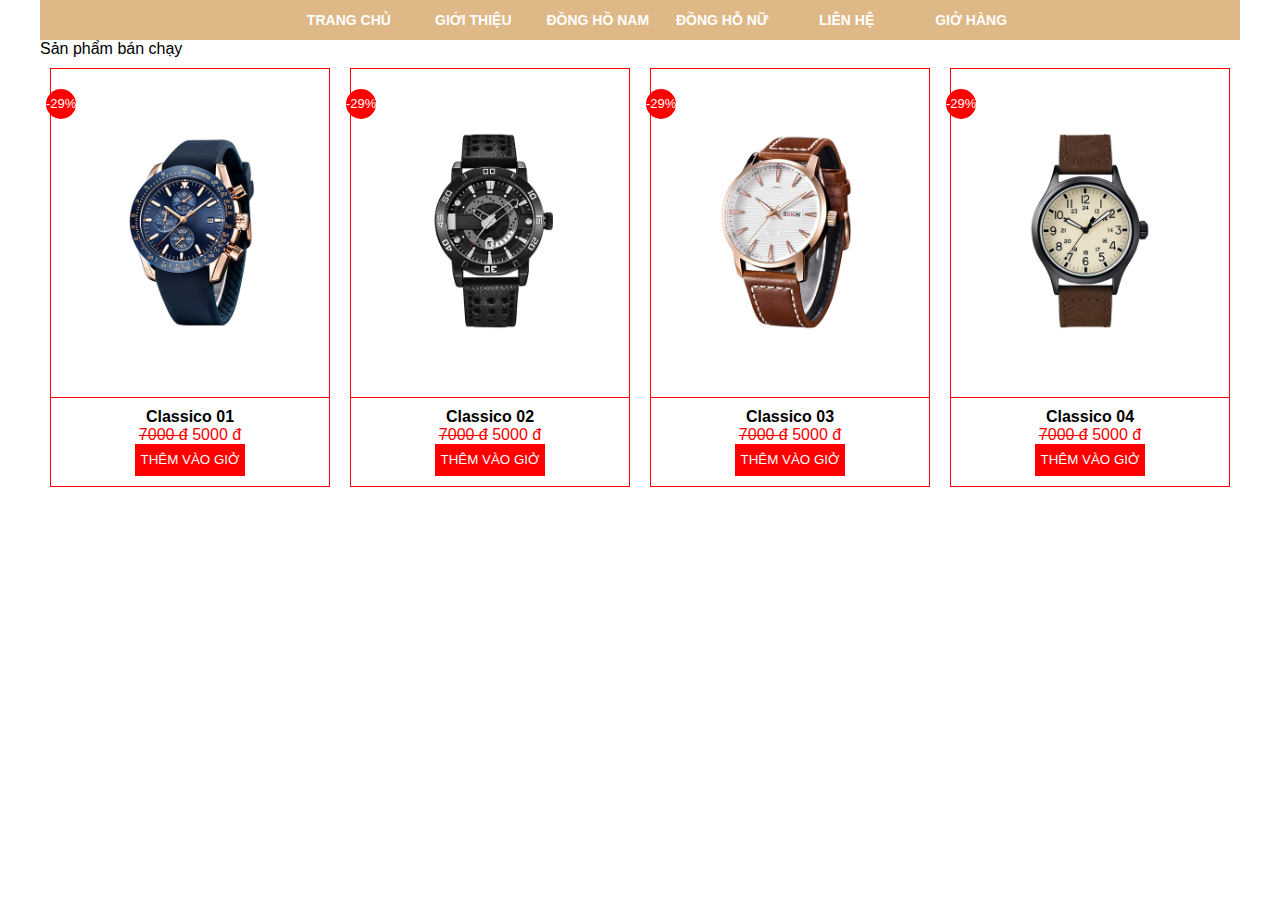
<file: responsive/index.html>
<!DOCTYPE html>
<html>

<head>
    <meta charset="UTF-8">
    <meta name="viewport" content="width=device-width, initial-scale=1.0">
    <link rel="stylesheet" href="css/stype.css">
    <script src="js/script.js"></script>
    <script src="js/jquery-3.6.0.min.js"></script>
</head>

<body>
    <section>
        <div class="menu">
            <ul>
                <li><a href="index.html">Trang chủ</a></li>
                <li><a href="#">Giới thiệu</a></li>
                <li><a href="#">Đồng hồ nam</a></li>
                <li><a href="#">Đồng hỗ nữ</a></li>
                <li><a href="#">Liên hệ</a></li>
                <li><a href="cart.html">Giở hàng</a></li>
            </ul>
        </div>
    </section>
    <section>
        <div class="panel">
            <div class="title">Sản phẩm bán chạy</div>
            <div class="row">
                <div class="col-3 col-s-6 box">
                    <div class="box-content">
                        <div class="box-giamgia">-29%</div>
                        <img src="image/product-02.png">
                        <div class="box-detail">
                            <div class="box-name">Classico 01</div>
                            <div style="color: red;">
                                <span style="text-decoration:line-through ;">7000 đ</span>
                                <span>5000 đ</span>
                            </div>
                            <button onclick="addToCart({id:'01',image:'image/product-02.png', price:300, name:'Classico 1'})">Thêm vào giở</button> 
                        </div>
                    </div> 
                </div>
                <div class="col-3 col-s-6 box">
                    <div class="box-content">
                        <div class="box-giamgia">-29%</div>
                        <img src="image/product-03.png">
                        <div class="box-detail">
                            <div class="box-name">Classico 02</div>
                            <div style="color: red;">
                                <span style="text-decoration:line-through ;">7000 đ</span>
                                <span>5000 đ</span>
                            </div>
                            <button onclick="addToCart({id:'02',image:'image/product-03.png', price:300, name:'Classico 2'})">Thêm vào giở</button> 
                        </div>
                    </div>

                </div>
                <div class="col-3 col-s-6 box">
                    <div class="box-content">
                        <div class="box-giamgia">-29%</div>
                        <img src="image/product-04.png">
                        <div class="box-detail">
                            <div class="box-name">Classico 03</div>
                            <div style="color: red;">
                                <span style="text-decoration:line-through ;">7000 đ</span>
                                <span>5000 đ</span>
                            </div>
                            <button onclick="addToCart({id:'03',image:'image/product-04.png', price:300, name:'Classico 3'})">Thêm vào giở</button> 
                        </div>
                    </div>
                </div>
                <div class="col-3 col-s-6 box">
                    <div class="box-content">
                        <div class="box-giamgia">-29%</div>
                        <img src="image/product-05.png">
                        <div class="box-detail">
                            <div class="box-name">Classico 04</div>
                            <div style="color: red;">
                                <span style="text-decoration:line-through ;">7000 đ</span>
                                <span>5000 đ</span>
                            </div>
                            <button onclick="addToCart({id:'04',image:'image/product-05.png', price:300, name:'Classico 4'})">Thêm vào giở</button> 
                        </div>
                    </div>
                </div>
            </div>
        </div>
    </section>
    <script type="module" src="./js/main.js"></script>
    <script type="module" src="./js/script.js"></script>
    <script>
        function addToCart(item) {
            debugger;          
             item.quantity = 1;
             console.log(item.quantity);
             var list;
             if (localStorage.getItem('cart') == null) {
                 list = [item];
             } else {
                 list = JSON.parse(localStorage.getItem('cart')) || [];
             let ok = true;
             for (let x of list) {
                 if (x.id == item.id) {
                 x.quantity += 1;
                 ok = false;
                 break;
                 }
             }
             if(ok){
                 list.push(item); 
             } 
             }
             localStorage.setItem('cart', JSON.stringify(list));
             alert("Đã thêm giở hàng thành công");
         }
     </script>
</body>

</html>
</file>
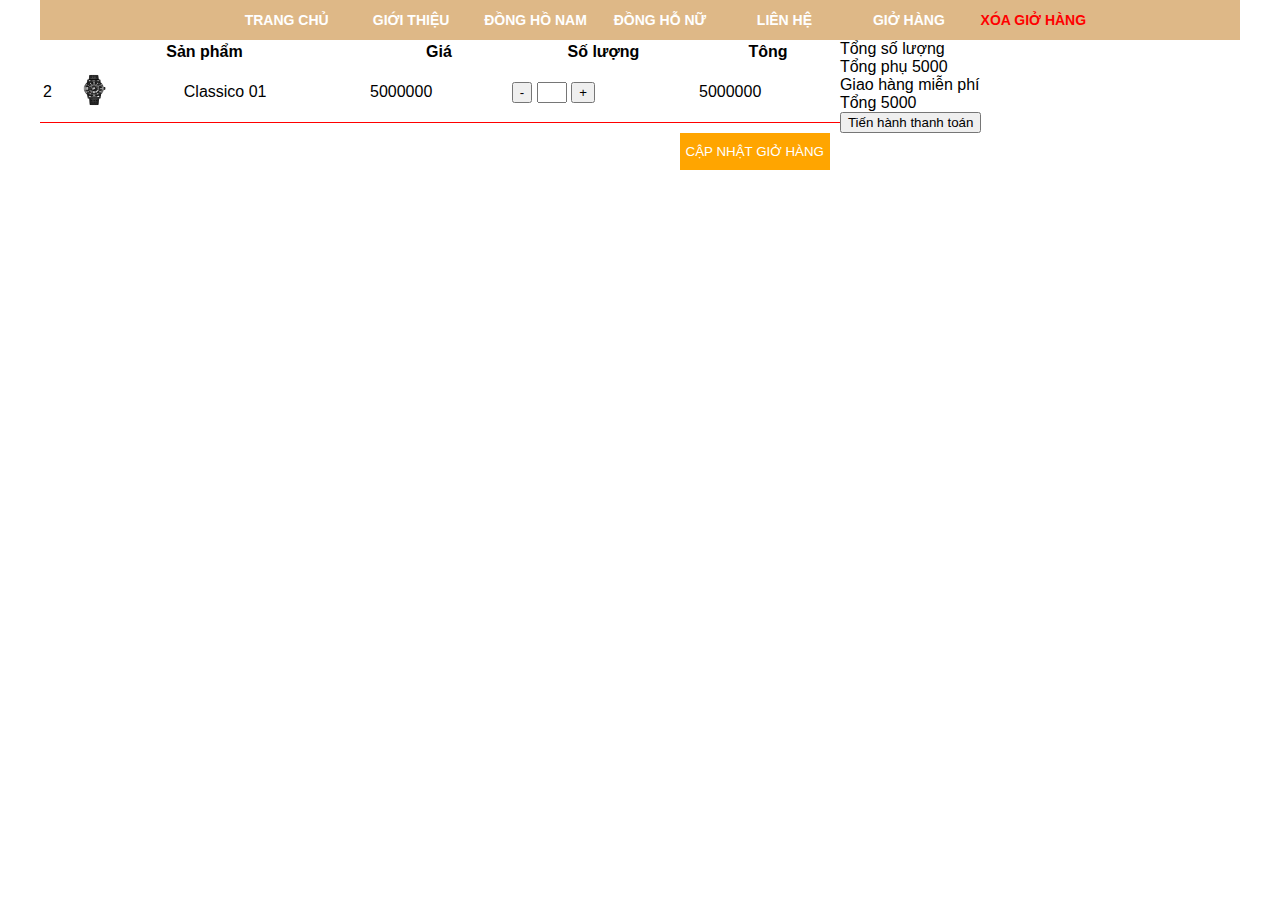
<file: responsive/cart.html>
<!DOCTYPE html>
<html>

<head>
    <meta charset="UTF-8">
    <meta name="viewport" content="width=device-width, initial-scale=1.0">
    <link rel="stylesheet" href="https://cdnjs.cloudflare.com/ajax/libs/font-awesome/4.7.0/css/font-awesome.min.css">
    <link rel="stylesheet" href="css/stype.css">
    <script src="js/jquery-3.6.0.min.js"></script>
    <script src="js/script.js"></script>
</head>

<body>
    <section>
        <div class="menu">
            <ul>
                <li><a href="index.html">Trang chủ</a></li>
                <li><a href="#">Giới thiệu</a></li>
                <li><a href="#">Đồng hồ nam</a></li>
                <li><a href="#">Đồng hỗ nữ</a></li>
                <li><a href="#">Liên hệ</a></li>
                <li><a href="cart.html">Giở hàng</a></li>
                <li><a style="color: red;" href="#" onclick="XoaCart()">Xóa Giở hàng</a></li>
            </ul>
        </div>
    </section>
    <section>
        <div class="col-8 col-s-12">
            <table style="width: 100%;">
                <thead>
                    <tr>
                        <th colspan="3">Sản phẩm</th>
                        <th>Giá</th>
                        <th>Số lượng</th>
                        <th>Tông</th>
                    </tr>
                </thead>
                <tbody id="listCart">
                    <tr>
                        <td>2</td>
                        <td><img style="width: 50px; height: 50px;" src="image/product-03.png"> </td>
                        <td>Classico 01</td>
                        <td>5000000</td>
                        <td >
                            <button>-</button>
                            <input type="text" style="width: 30px;" >
                            <button>+</button>
                        </td>
                        <td>5000000</td>
                    </tr>
                </tbody>
            </table>
            <div class="abc">
                <button onclick="updateCart()">CẬP NHẬT GIỞ HÀNG</button>
            </div>
        </div>
        <div class="col-4 col-s-12">
            <div>Tổng số lượng</div>
            <div>
                <span>Tổng phụ</span>
                <span>5000</span>
            </div>
            <div>
                <span>Giao hàng miễn phí</span>
            </div>
            <div>
                <span>Tổng</span>
                <span id="spTong">5000</span>
            </div>
            <div>
                <button onclick="ThanhToan()">Tiến hành thanh toán</button>
            </div>
        </div>
    </section>
    <script>
        function ThanhToan() {
            window.location.href = "thanhtoan.html";
        }
        var list = JSON.parse(localStorage.getItem('carts'));
        function LoadData() {
            var str = "";
            var n = 0;
            var t = 0;
            for (x of list) {
                    
                str += `<tr>
                        <td><i onclick="Xoa(`+ x.id + `)" class="fa fa-times-circle" style="font-size:30px;color:red;cursor: pointer;"></i></td>
                        <td><img style="width: 50px; height: 50px;" src="`+ x.image + `"> </td>
                        <td>`+ x.name + `</td>
                        <td>`+ x.price + `</td>
                        <td> 
                            <button onclick="Giam(`+ x.id + `)">-</button>
                            <input id="q_`+ Number(x.id)+`" onchange="updateQuantity(`+ x.id + `)" type="text" value="`+ x.quantity + `" style="width: 30px;" >
                            <button onclick="Tang(`+ x.id + `)">+</button>
                        </td>
                        <td>`+ (x.price * x.quantity) + `</td>
                    </tr>
                 `;
            }
            document.getElementById("listCart").innerHTML = str; //$('#listCart').html(str);            
            $("#spTong").text(t);
        }
        LoadData();
        function XoaCart() {
            localStorage.setItem('cart', null);
            location.reload();
        }
        function Xoa(id) {
            var index = list.findIndex(x => x.id == id);
            if (index >= 0) {
                list.splice(index, 1);
            }
            LoadData();
        }
        function updateCart() {
            localStorage.setItem('cart', JSON.stringify(list));
             alert("Đã cập nhật thông tin giở hàng thành công");
        }
        function Tang(id) {
            var index = list.findIndex(x => x.id == id);
            if (index >= 0) {
                list[index].quantity += 1; 
            }
            LoadData();
            updateQuantity(id)
        }
        function Giam(id) {
            var index = list.findIndex(x => x.id == id);
            if (index >= 0 && list[index].quantity >=1) {
                list[index].quantity -= 1; 
            }
            LoadData();
            updateQuantity(id)
        }
        function updateQuantity(id) {
            var quantity = Number(document.getElementById('q_' + id).value);
            var index = list.findIndex(x => x.id == id);
            if (index >= 0 && list[index].quantity >=1) {
                list[index].quantity = quantity; 
            }
            LoadData();
        }
        
    </script>

</body>

</html>
</file>
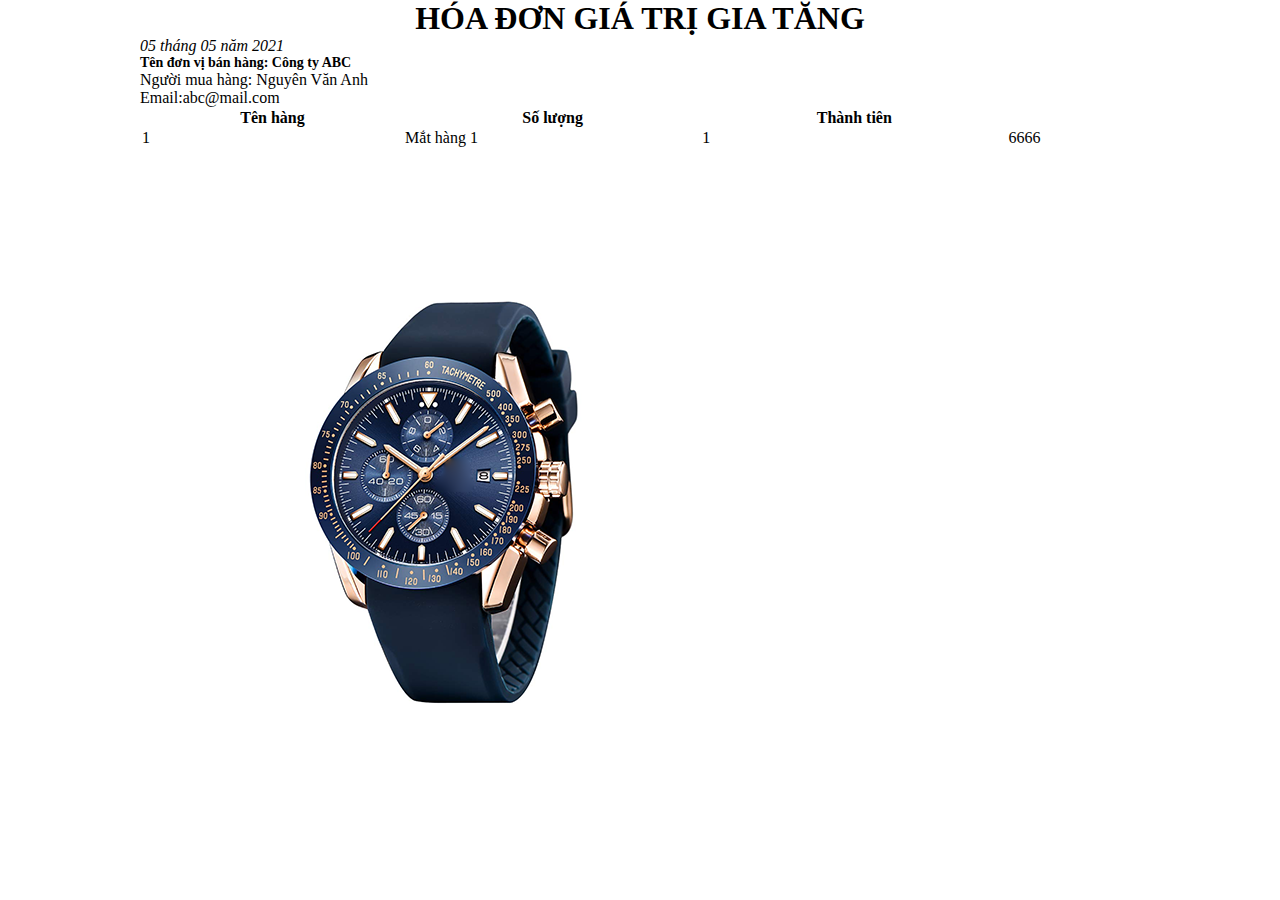
<file: responsive/print.html>
<html>
    <head>
        <style>
            * {
                margin: 0;
                padding: 0;
            }
            table {
                width: 100%;
            }
            .donvi {
                font-size: 14px;
                font-weight: bold;
            }
            body {
                width: 1000px;
                margin: 0 auto;
            }
        </style>
    </head>
     <body >
         <section style="text-align: center;">
            <h1>HÓA ĐƠN GIÁ TRỊ GIA TĂNG</h1>
         </section>
        
         <div style="font-style: italic;">
            05 tháng 05 năm 2021        
        </div>
        <div class="donvi">Tên đơn vị bán hàng: Công ty ABC</div>
        <div>Người mua hàng: Nguyên Văn Anh</div>
        <div>Email:abc@mail.com</div>
        <table>
            <tr>
                <th>Tên hàng</th>
                <th>Số lượng</th>
                <th>Thành tiên</th>
            </tr>
            <tr>
                <td>1</td>
                <td>Mắt hàng 1</td>
                <td>1</td>
                <td>6666</td>
            </tr>
        </table>
        <img src="image/product-02.png">
     </body>
</html>
</file>
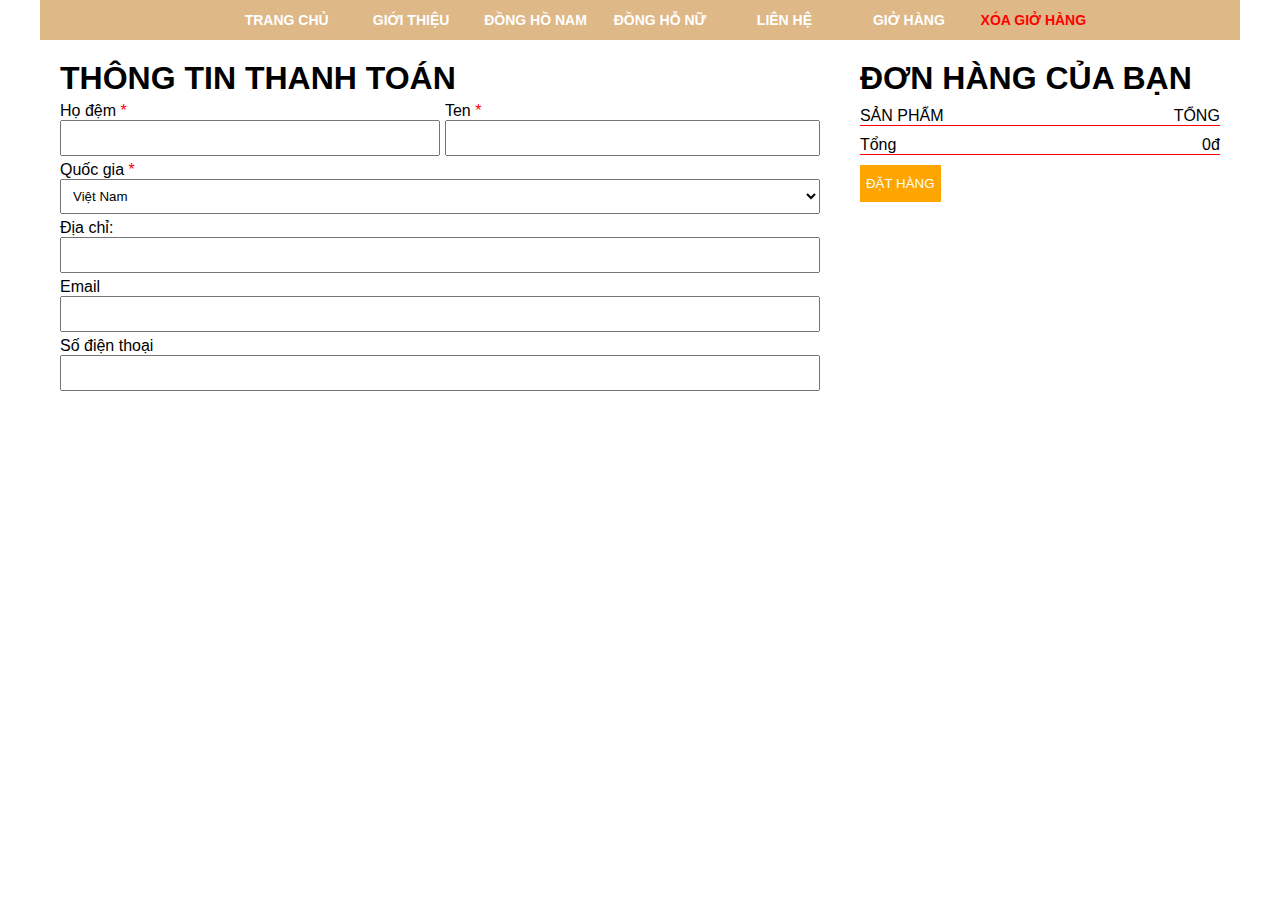
<file: responsive/thanhtoan.html>
<!DOCTYPE html>
<html>

<head>
    <meta charset="UTF-8">
    <meta name="viewport" content="width=device-width, initial-scale=1.0">
    <link rel="stylesheet" href="https://cdnjs.cloudflare.com/ajax/libs/font-awesome/4.7.0/css/font-awesome.min.css">
    <link rel="stylesheet" href="css/stype.css">
    <script src="js/jquery-3.6.0.min.js"></script>
    <script src="js/script.js"></script>
</head>

<body>
    <section>
        <div class="menu">
            <ul>
                <li><a href="index.html">Trang chủ</a></li>
                <li><a href="#">Giới thiệu</a></li>
                <li><a href="#">Đồng hồ nam</a></li>
                <li><a href="#">Đồng hỗ nữ</a></li>
                <li><a href="#">Liên hệ</a></li>
                <li><a href="cart.html">Giở hàng</a></li>
                <li><a style="color: red;" href="#" onclick="XoaCart()">Xóa Giở hàng</a></li>
            </ul>
        </div>
    </section>
    <section>
        <div class="col-8 col-s-12 form-nhap">
            <h1>THÔNG TIN THANH TOÁN</h1>
            <form>
                <div class="row" style="margin-top: 5px;">
                    <div class="col-6 col-s-12">
                        <label for="txt_hdem">Họ đệm <span id="s_hdem" style="color: red;">*</span> </label><br>
                        <input id="txt_hdem" type="text">
                    </div>
                    <div class="col-6 col-s-12">
                        <div style="margin-left: 5px;">
                            <label for="txt_ten">Ten <span id="s_ten" style="color: red;">*</span> </label><br>
                            <input id="txt_ten" type="text">
                        </div>
                    </div>
                </div>
                <div class="row" style="margin-top: 5px;">
                    <div class="col-12 col-s-12">
                        <label for="slt_qgia">Quốc gia <span id="s_qgia" style="color: red;">*</span> </label><br>
                        <select id="slt_qgia">
                            <option value="VN">Việt Nam</option>
                            <option value="TQ">Trung Quốc</option>
                            <option value="US">Mỹ</option>
                        </select>
                    </div>
                </div>
                <div class="row" style="margin-top: 5px;">
                    <div class="col-12 col-s-12">
                        <label for="txt_dchi">Địa chỉ:</label><br>
                        <input type="text" id="txt_dchi">
                    </div>
                </div>
                <div class="row" style="margin-top: 5px;">
                    <div class="col-12 col-s-12">
                        <label for="txt_email">Email <span style="color: red;" id="s_email"> </span> </label><br>
                        <input type="text" id="txt_email">
                    </div>
                </div>

                <div class="row" style="margin-top: 5px;">
                    <div class="col-12 col-s-12">
                        <label for="txt_dienthoai">Số điện thoại <span id="s_dienthoai"> </span></label><br>
                        <input type="text" id="txt_dienthoai">
                    </div>
                </div>
            </form>
        </div>
        <div class="col-4 col-s-12 from-thanhtoan">
            <h1>ĐƠN HÀNG CỦA BẠN</h1>
            <div class="row thanhtoan">
                <div class="col-6 col-s-12" style="text-align: left;">
                    <label>SẢN PHẨM</label>
                </div>
                <div class="col-6 col-s-12" style="text-align: right;">
                    <label>TỔNG</label>
                </div>
            </div>
            <div id="spham">

            </div>
            <!-- <div class="row thanhtoan">
                <div class="col-6 col-s-12" style="text-align: left;">
                    <label>Sản phẩm 1 * 1</label>
                </div>
                <div class="col-6 col-s-12" style="text-align: right;">
                    <label>700,000đ</label>
                </div>
            </div>
            <div class="row thanhtoan">
                <div class="col-6 col-s-12" style="text-align: left;">
                    <label>Sản phẩm 1 * 1</label>
                </div>
                <div class="col-6 col-s-12" style="text-align: right;">
                    <label>700,000đ</label>
                </div>
            </div> -->
            <div class="row thanhtoan">
                <div class="col-6 col-s-12" style="text-align: left;">
                    <label>Tổng</label>
                </div>
                <div class="col-6 col-s-12" style="text-align: right;">
                    <label id="tt">0</label>đ
                </div>
            </div>
            <div class="row thanhtoan">
                <div class="col-12 col-s-12" style="text-align: left;">
                    <button onclick="DatHang()">ĐẶT HÀNG</button>
                </div>
            </div>

        </div>
    </section>
    <script>
        var list = JSON.parse(localStorage.getItem('cart'));
        function validateEmail(email) {
            const re = /^(([^<>()[\]\\.,;:\s@"]+(\.[^<>()[\]\\.,;:\s@"]+)*)|(".+"))@((\[[0-9]{1,3}\.[0-9]{1,3}\.[0-9]{1,3}\.[0-9]{1,3}\])|(([a-zA-Z\-0-9]+\.)+[a-zA-Z]{2,}))$/;
            return re.test(String(email).toLowerCase());
        }
        function DatHang() {
            var hodem = $('#txt_hdem').val();
            if (hodem == null || hodem == '' || hodem.length > 30) {
                $('#s_hdem').html('Sai định dạng họ đệm');
            } else {
                $('#s_hdem').html('*');
            }
            var email = $('#txt_email').val();
            if (email != '' && !validateEmail(email)) {
                $('#s_email').html('Sai định dạng email');
            } else {
                $('#s_email').html('');
            }
            //Print
            var str = `
                <section style="text-align: center;">
                    <h1>HÓA ĐƠN GIÁ TRỊ GIA TĂNG</h1>
                </section>
                <div style="font-style: italic;">
                    05 tháng 05 năm 2021        
                </div>
                <div class="donvi">Tên đơn vị bán hàng: Công ty ABC</div>
                <div>Người mua hàng:`+hodem+`</div>
                <div>Email:`+email+`</span></div>
                <table style="width: 100%;">
                    <tr>
                        <th>Tên hàng</th>
                        <th>Số lượng</th>
                        <th>Thành tiên</th>
                    </tr>            
            `;
            var n = 0;
            for (x of list) {
                str += `
                <tr>
                    <td>`+(++n)+`</td>
                    <td>`+x.name+`</td>
                    <td>`+x.quantity+`</td>
                    <td>`+ (x.price * x.quantity) +`</td>
                 </tr>
                `;
            }
            str += `</table>
            <img src="image/product-02.png">
            `;
            printHtml(str);
            // printHtmlWithUrl('cart.html')
        }
        function LoadData() {
            var str = "";
            var t = 0;
            for (x of list) {
                t += x.price * x.quantity;
                str += `
                <div class="row thanhtoan">
                    <div class="col-6 col-s-12" style="text-align: left;">
                        <label>` + x.name + `*` + x.quantity + `</label>
                    </div>
                    <div class="col-6 col-s-12" style="text-align: right;">
                        <label>`+ (x.price * x.quantity) + `đ</label>
                    </div>
                </div>
                `;
            }
            $('#spham').html(str);
            $('#tt').html(t);
        }
        LoadData();
        function printHtml(data) {
            let popupWin = window.open('', '_blank', 'top=0,left=0,height=100%,width=auto');
            popupWin.document.write(`
                <html>
                    <head>
                    <title>Print tab</title>
                    <style>
                        * {
                            margin: 0;
                            padding: 0;
                        }
                        table {
                            width: 100%;
                        }
                        .donvi {
                            font-size: 14px;
                            font-weight: bold;
                        }
                        body {
                            width: 1000px;
                            margin: 0 auto;
                        }
                    </style>
                    </head>
                <body onload="window.print();window.close()">${data}</body>
                </html>`
            );
            popupWin.document.close();
        }
        function printHtmlWithUrl(url) {
            debugger;
            let newWindow = window.open(url, '_blank', 'top=0,left=0,height=100%,width=auto');
            newWindow.focus();
            newWindow.print();
            newWindow.close();
        }
    </script>

</body>

</html>
</file>
<file: responsive/css/stype.css>
body{
  max-width: 1200px;
  margin: 0 auto;
}
* {
    box-sizing: border-box;
    position: 0px;
    margin: 0px;
  }

  .row::after {
    content: "";
    clear: both;
    display: table;
  }
  
  html {
    font-family: Arial, Helvetica, sans-serif;
}

/* For mobile phones: */
[class*="col-"] {
    width: 100%;
    float: left;
  }
  
  @media only screen and (min-width: 600px) {
    /* For tablets: */
    .col-s-1 {width: 8.33%;}
    .col-s-2 {width: 16.66%;}
    .col-s-3 {width: 25%;}
    .col-s-4 {width: 33.33%;}
    .col-s-5 {width: 41.66%;}
    .col-s-6 {width: 50%;}
    .col-s-7 {width: 58.33%;}
    .col-s-8 {width: 66.66%;}
    .col-s-9 {width: 75%;}
    .col-s-10 {width: 83.33%;}
    .col-s-11 {width: 91.66%;}
    .col-s-12 {width: 100%;}
  }
  @media only screen and (min-width: 768px) {
    /* For desktop: */
    .col-1 {width: 8.33%;}
    .col-2 {width: 16.66%;}
    .col-3 {width: 25%;}
    .col-4 {width: 33.33%;}
    .col-5 {width: 41.66%;}
    .col-6 {width: 50%;}
    .col-7 {width: 58.33%;}
    .col-8 {width: 66.66%;}
    .col-9 {width: 75%;}
    .col-10 {width: 83.33%;}
    .col-11 {width: 91.66%;}
    .col-12 {width: 100%;}
  }  
 
.menu {
    background-color: burlywood;
    text-align: center;
}
.menu ul li {
    display: inline-block;
    width: 120px;
    line-height: 40px;
}
.menu a  {
    text-decoration: none;
    color: white;
    font-size: 14px;
    text-transform: uppercase;
    font-weight: bold;
} 
.menu ul li:hover a {
    color: red ; 
    padding-bottom: 3px;
    border-bottom: 1px solid red ;
 }
 .panel .box img {
     width: 100%;
 }

 .panel .box {
   padding: 10px;
}
.box-content{
    border: 1px solid red; 
    position: relative;
 }

 .box-detail {
    border-top: 1px solid red; 
    text-align: center;
    padding: 10px;
 }
 .box-name  {
     color: black;
     font-weight: bold;
 }
 .box-detail button {
     border: none;
     background-color: red;
     line-height: 30px;
     color: white;
     text-transform: uppercase;
 }

 .box-giamgia {
     position: absolute;
     top: 20px;
     left: -5px;
     background-color: red;
     color: white; 
     width: 30px;
     height: 30px;
     border-radius: 50%;
     display: flex;
     line-height: 30px;
     font-size: 13px;
 }
 .abc {
  border-top: 1px solid red; width: 100%;
  padding: 10px;text-align: right;
 }
 .abc button {
   border: none;
   background-color:orange;
   line-height: 35px;
   color: white;
 }
 .abc:hover button {
   cursor: pointer;
 }

 .form-nhap {
   padding: 20px;
 }
 .form-nhap input {
   width: 100%;
   line-height: 30px;
 }

 .form-nhap select {
  width: 100%;
  padding: 8px;
}

.from-thanhtoan {
  padding: 20px;
}
.thanhtoan {
  margin-top: 10px;
  border-bottom: 1px solid red;
}
.thanhtoan:last-child {
  border: none;
}

.from-thanhtoan button {
  border: none;
   background-color:orange;
   line-height: 35px;
   color: white;
   cursor: pointer;
}
</file>
